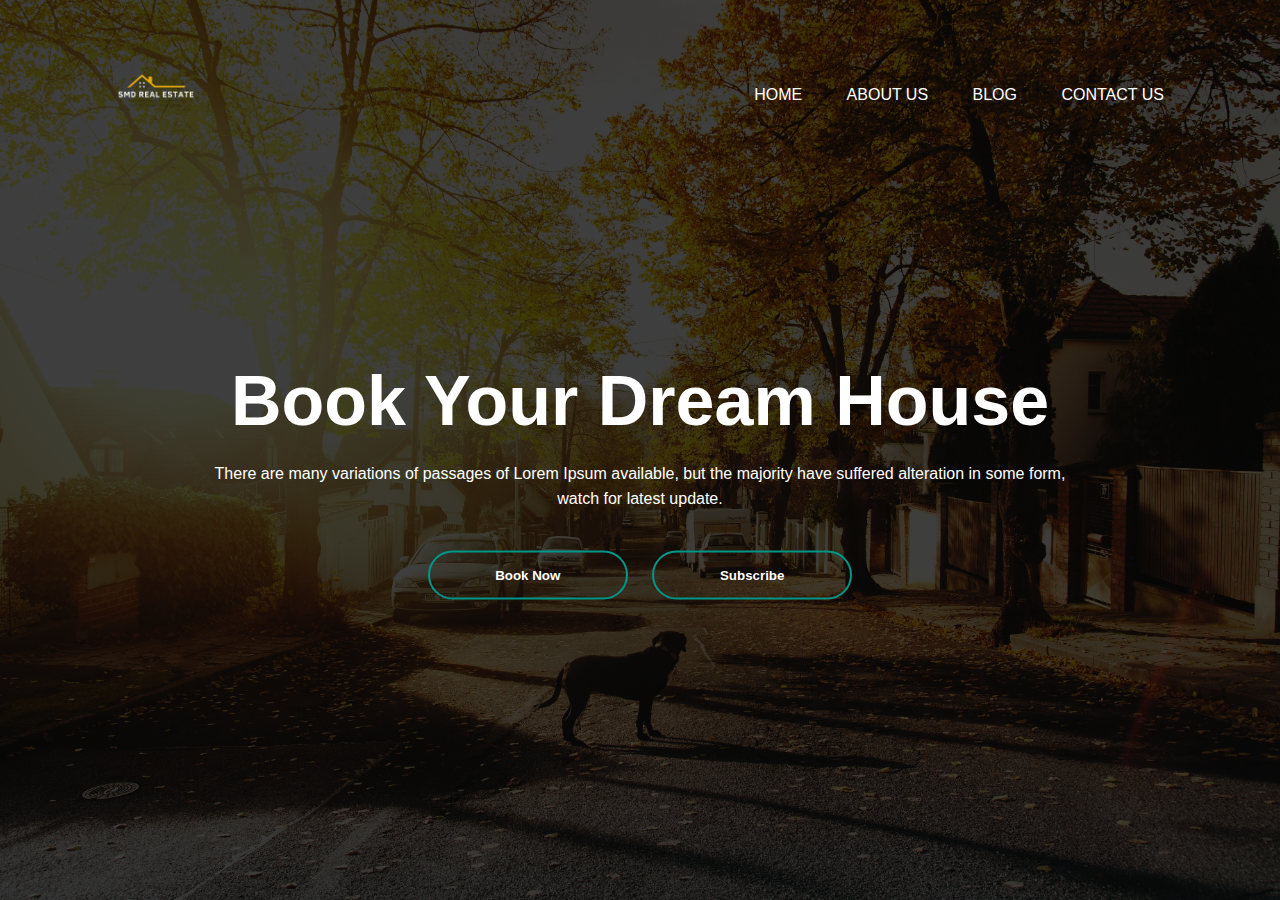
<file: index.html>
<html>
    <head>

        <title>SMD REAL ESTATE</title>
        <link rel="stylesheet" href="style.css">

    </head>
    <body>
        <div class="banner">
            <div class="navbar">
                <img src="logo.png"  class="logo">
                <ul>
                    <li><a href="#">Home</a></li>
                    <li><a href="#">About Us</a></li>
                    <li><a href="#">Blog</a></li>
                    <li><a href="contact.html">Contact Us</a></li>
                </ul>
            </div>
            <div class="content">
                <h1>Book Your Dream House</h1>
                <p>There are many variations of passages of Lorem Ipsum available, but the majority have suffered alteration in some form,<br>watch for latest update.</p>
              <div>
                  <button type="button"><span></span>Book Now</button>
                  <button type="button"><span></span>Subscribe</button>
              </div>
            
            </div>
        </div>
    </body>
    
</html>
</file>
<file: style.css>
*{

    margin: 0;
    padding: 0;
    font-family: sans-serif;

}
.banner{
    width: 100%;
    height: 100vh;
    background-image: linear-gradient(rgba(0,0,0,0.75),rgba(0,0,0,0.75)),url(background.jpg);
    background-size: cover;
    background-position: center;
}
.navbar{

    width: 85%;
    margin: auto;
    padding: 35px 0;
    display: flex;
    align-items: center;
    justify-content: space-between;
}
.logo{
    width: 120px;
    cursor: pointer;
}
.navbar ul li{
    list-style: none;
    display: inline-block;
    margin: 0 20px;
    position: relative;

}
.navbar ul li a{
    text-decoration: none;
    color: #fff;
    text-transform: uppercase;
}
.navbar ul li::after{
    content: '';
    height: 3px;
    width: 0;
    background: #009688;
    position: absolute;
    left: 0;
    bottom: -10px;
    transition: 0.5s;

}
.navbar ul li:hover::after{

    width: 100%;
}
.content{

    width: 100%;
    position: absolute;
    top: 50%;
    transform: translateY(-50%);
    text-align: center;
    color: #fff;
}

.content h1{
    font-size: 70px;
    margin-top: 80px;
}
.content p{
    margin: 20px  auto;
    font-weight: 100;
    line-height: 25px;

}
button{

    width: 200px;
    padding: 15px 0;
    text-align: center;
    margin: 20px 10px;
    border-radius: 25px;
    font-weight: bold;
    border: 2px solid #009688;
    background: transparent;
    color: #fff;
    cursor: pointer;
    position: relative;
    overflow: hidden;
}
span{

    
    height: 100%;
    width: 100%;
    border-radius: 25px;
    position: absolute;
    left: 0;
    z-index: -1;
    transition: 0.5s;
}
button:hover span{
   width: 100%;
}
button:hover{
    border: none;
}
.hero{

    width: 100%;
    height: 100vh;
    background-image: linear-gradient(rgba(0,0,0,0.75),rgba(0,0,0,0.75)),url(background.jpg);
    background-position: center;
    background-size: cover;
    display: flex;
    align-items: center;
    justify-content: center;
}
form{

    width: 90%;
    max-width: 600px;

}
.input-group{

    margin-bottom: 30px;
    position: relative;
}
input , textarea{

    width: 70%;
    padding: 10px;
    outline: 0;
    border: 1px solid #fff;
    background: transparent;
    font-size: 15px;
}
label{

    height: 100%;
    position: absolute;
    left: 0;
    top: 0;
    padding: 10px;
    color: #fff;
    cursor: text;
}
</file>
